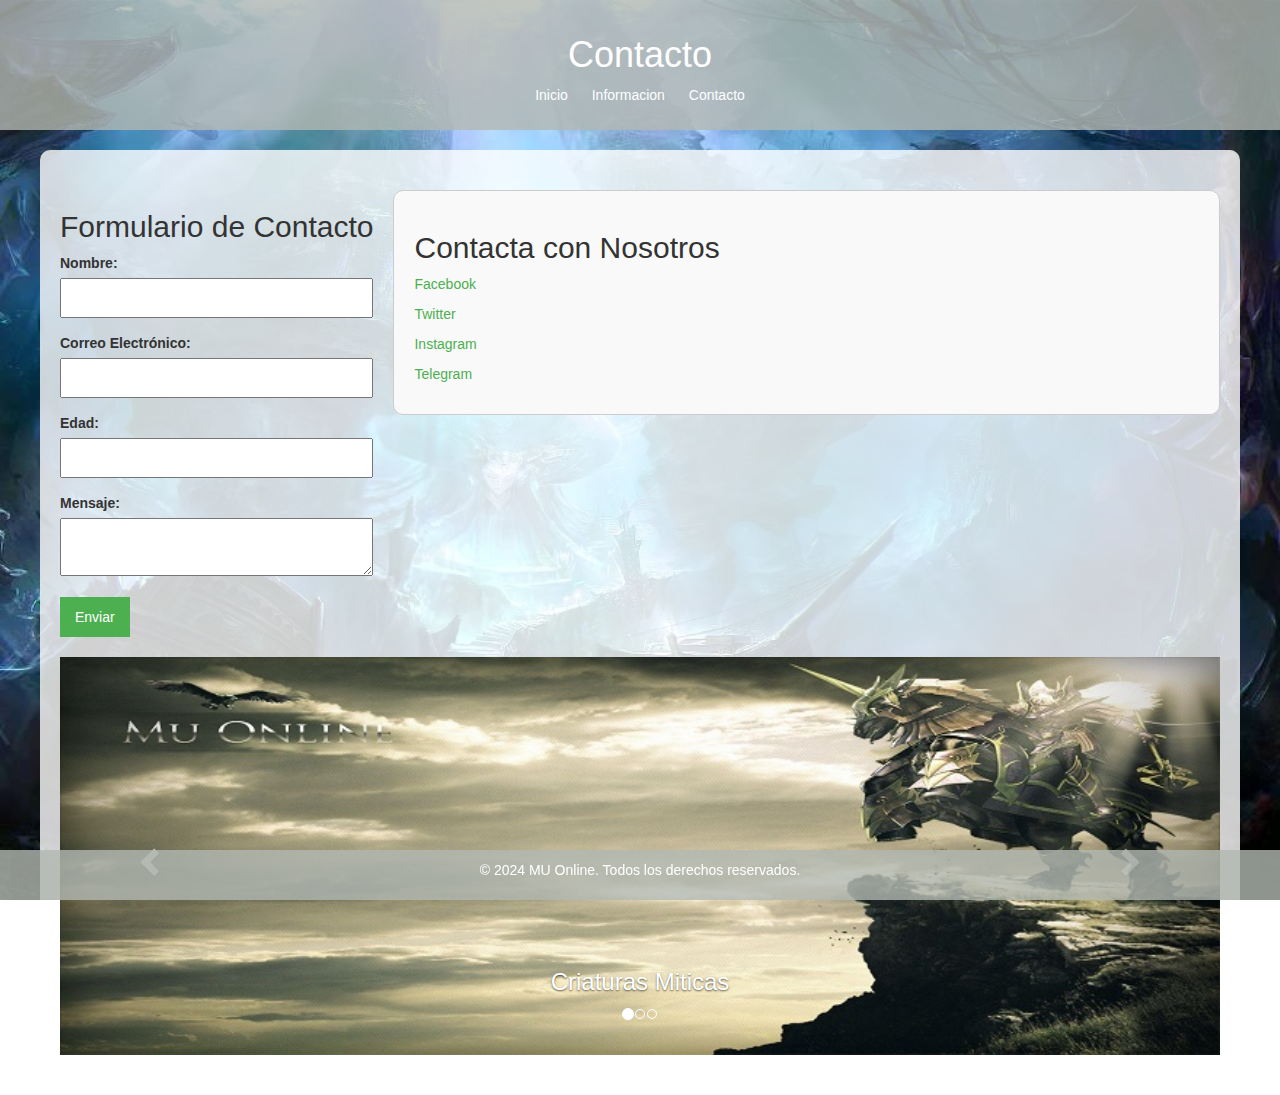
<file: contact.html>
<!DOCTYPE html>
<html lang="es">
<head>
    <meta charset="UTF-8">
    <meta name="viewport" content="width=device-width, initial-scale=1.0">
    <title>Contacto - MU Online</title>
    <link rel="stylesheet" href="https://maxcdn.bootstrapcdn.com/bootstrap/3.4.1/css/bootstrap.min.css">
    <link rel="stylesheet" href="styles.css">
</head>
<body>
    <header>
        <h1>Contacto</h1>
        <nav>
            <ul>
                <li><a href="index.html">Inicio</a></li>
                <li><a href="information.html">Informacion</a></li>
                <li><a href="contact.html">Contacto</a></li>
            </ul>
        </nav>
    </header>
    <main>
        <div id="content-container">
            <section id="form-section">
                <h2>Formulario de Contacto</h2>
                <form id="contactForm">
                    <div class="form-group">
                        <label for="Nombre">Nombre:</label>
                        <input type="text" id="Nombre" name="Nombre">
                        <span id="nameError" class="error"></span>
                    </div>
                    <div class="form-group">
                        <label for="Email">Correo Electrónico:</label>
                        <input type="email" id="Email" name="Email">
                        <span id="emailError" class="error"></span>
                    </div>
                    <div class="form-group">
                        <label for="Edad">Edad:</label>
                        <input type="number" id="Edad" name="Edad">
                        <span id="ageError" class="error"></span>
                    </div>
                    <div class="form-group">
                        <label for="Mensaje">Mensaje:</label>
                        <textarea id="Mensaje" name="Mensaje"></textarea>
                        <span id="messageError" class="error"></span>
                    </div>
                    <button type="submit">Enviar</button>
                </form>
                <ul id="ltaErrores" class="error"></ul>
                <div id="submittedData"></div>
            </section>
            <aside id="contact-links">
                <h2>Contacta con Nosotros</h2>
                <ul>
                    <li><a href="https://facebook.com" target="_blank">Facebook</a></li>
                    <li><a href="https://twitter.com" target="_blank">Twitter</a></li>
                    <li><a href="https://instagram.com" target="_blank">Instagram</a></li>
                    <li><a href="https://t.me" target="_blank">Telegram</a></li>
                </ul>
            </aside>
        </div>
        <div id="carousel-container"></div>
    </main>
    <footer>
        <p>&copy; 2024 MU Online. Todos los derechos reservados.</p>
    </footer>
    <script src="https://ajax.googleapis.com/ajax/libs/jquery/3.5.1/jquery.min.js"></script>
    <script src="https://maxcdn.bootstrapcdn.com/bootstrap/3.4.1/js/bootstrap.min.js"></script>
    <script src="script.js"></script>
</body>
</html>
</file>
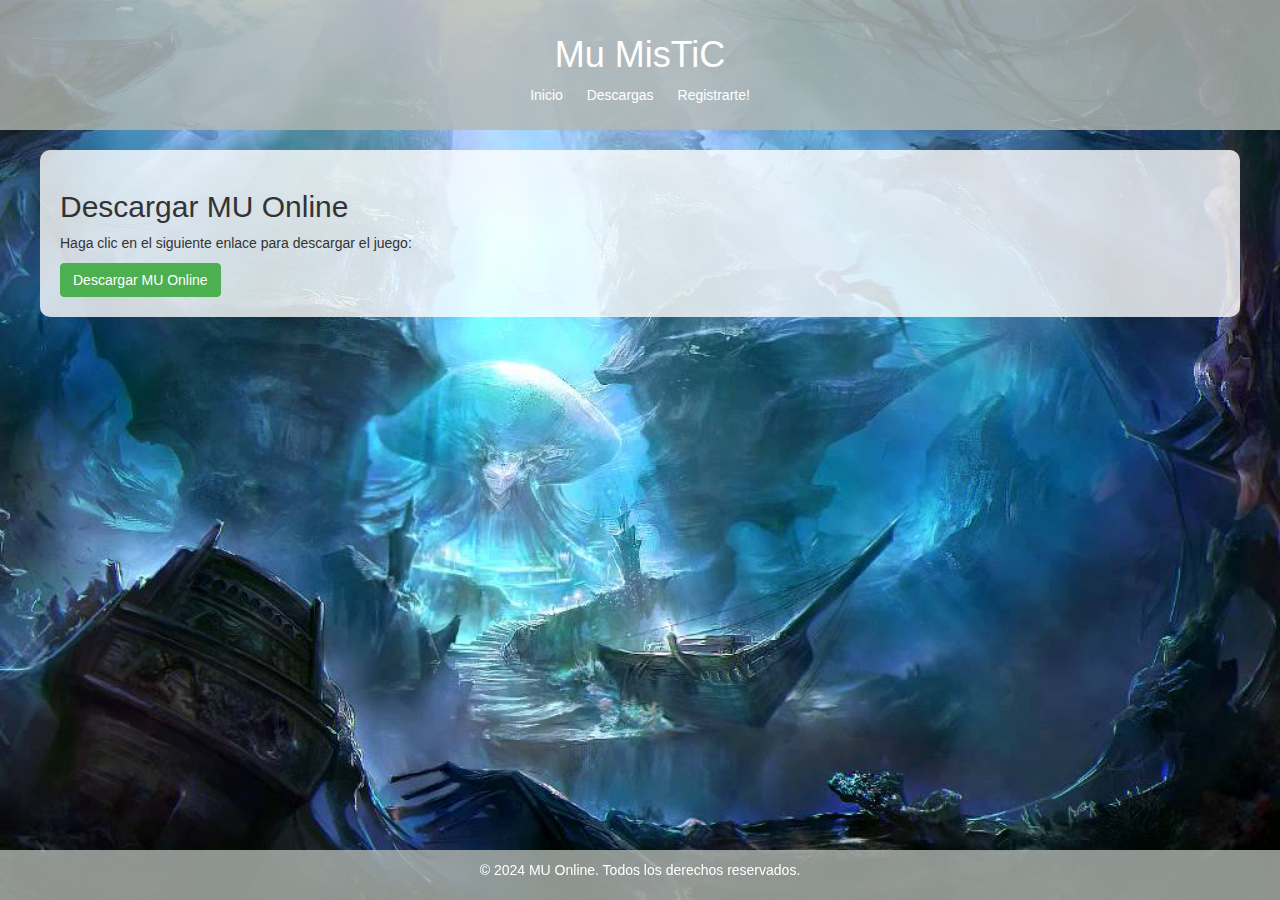
<file: downloads.html>
<!DOCTYPE html>
<html lang="es">
<head>
    <meta charset="UTF-8">
    <meta name="viewport" content="width=device-width, initial-scale=1.0">
    <title>Descargas - MU Online</title>
    <link rel="stylesheet" href="https://maxcdn.bootstrapcdn.com/bootstrap/3.4.1/css/bootstrap.min.css">
    <link rel="stylesheet" href="styles.css">
</head>
<body>
    <header>
        <h1>Mu MisTiC</h1>
        <nav>
            <ul>
                <li><a href="index.html">Inicio</a></li>
                <li><a href="downloads.html">Descargas</a></li>
                <li><a href="register.html">Registrarte!</a></li>
            </ul>
        </nav>
    </header>
    <main>
        <h2>Descargar MU Online</h2>
        <p>Haga clic en el siguiente enlace para descargar el juego:</p>
        <a href="https://www.mediafire.com/file/qxuf1y2sl8ym99p/setup.exe/file" class="btn btn-primary">Descargar MU Online</a>
    </main>
    <footer>
        <p>&copy; 2024 MU Online. Todos los derechos reservados.</p>
    </footer>
    <script src="https://ajax.googleapis.com/ajax/libs/jquery/3.7.1/jquery.min.js"></script>
    <script src="https://maxcdn.bootstrapcdn.com/bootstrap/3.4.1/js/bootstrap.min.js"></script>
    <script src="script.js"></script>
</body>
</html>
</file>
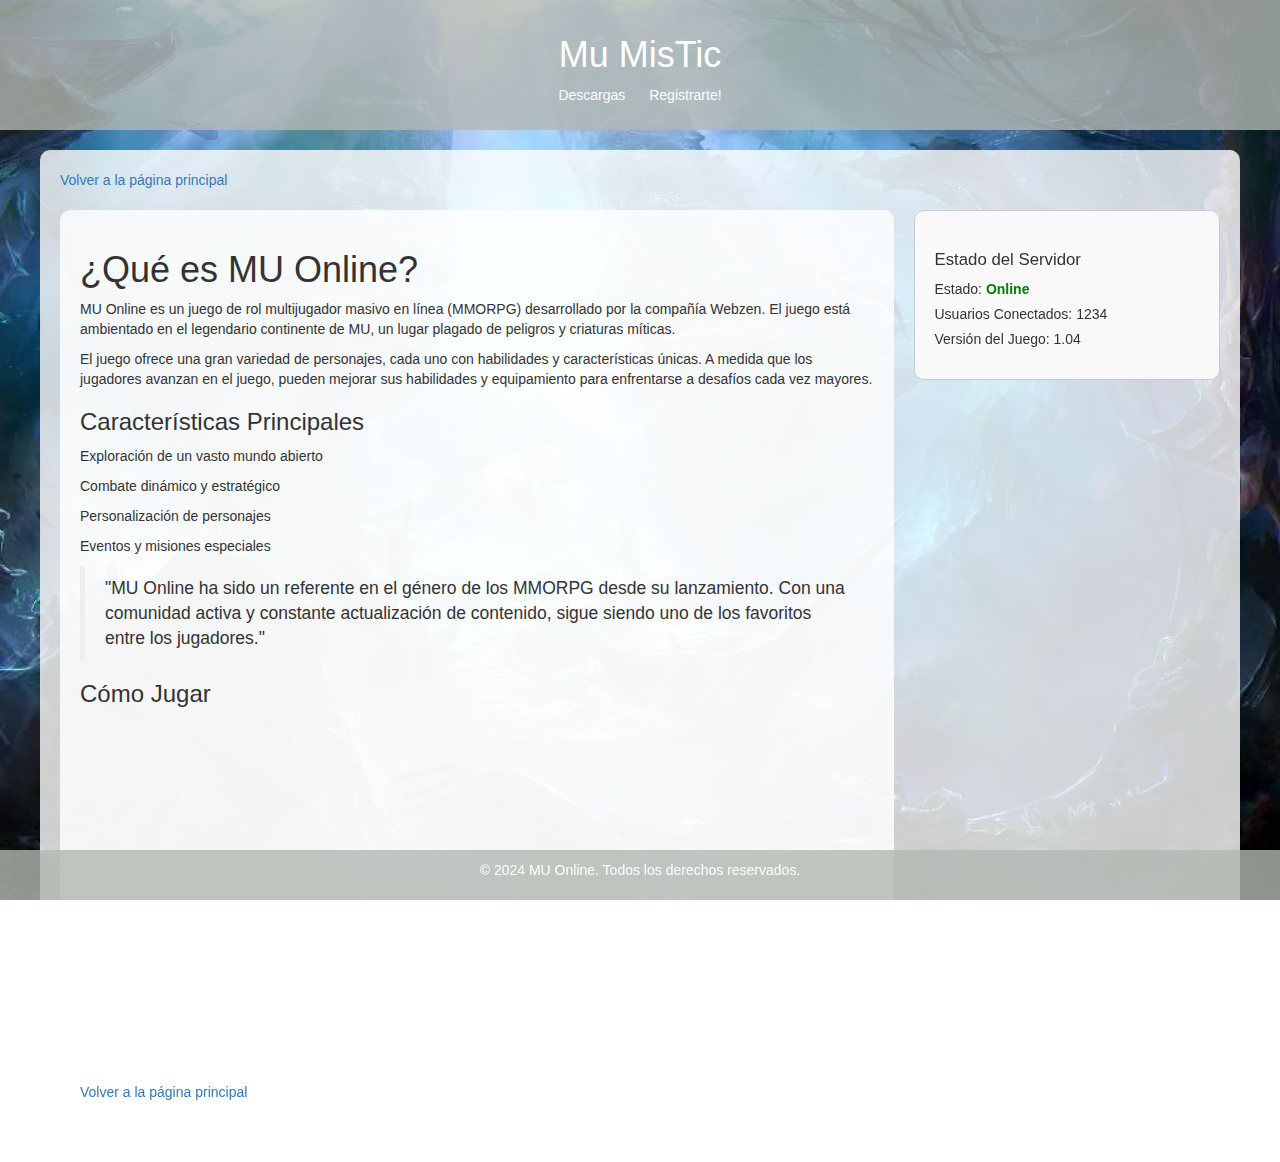
<file: information.html>
<!DOCTYPE html>
<html lang="es">
<head>
    <meta charset="UTF-8">
    <meta name="viewport" content="width=device-width, initial-scale=1.0">
    <title>informacion - MU Online</title>
    <link rel="stylesheet" href="https://maxcdn.bootstrapcdn.com/bootstrap/3.4.1/css/bootstrap.min.css">
    <link rel="stylesheet" href="styles.css">
</head>
<body>
    <header>
        <h1>Mu MisTic</h1>
        <nav>
            <ul>
                <li><a href="downloads.html">Descargas</a></li>
                <li><a href="register.html">Registrarte!</a></li>
            </ul>
        </nav>
    </header>
    <main>
        <a href="index.html">Volver a la página principal</a>
        <div id="content-container">
            <article>
                <h1>¿Qué es MU Online?</h1>
                <p>MU Online es un juego de rol multijugador masivo en línea (MMORPG) desarrollado por la compañía Webzen. El juego está ambientado en el legendario continente de MU, un lugar plagado de peligros y criaturas míticas.</p>
                <p>El juego ofrece una gran variedad de personajes, cada uno con habilidades y características únicas. A medida que los jugadores avanzan en el juego, pueden mejorar sus habilidades y equipamiento para enfrentarse a desafíos cada vez mayores.</p>
                <h3>Características Principales</h3>
                <ul>
                    <li>Exploración de un vasto mundo abierto</li>
                    <li>Combate dinámico y estratégico</li>
                    <li>Personalización de personajes</li>
                    <li>Eventos y misiones especiales</li>
                </ul>
                <blockquote>
                    "MU Online ha sido un referente en el género de los MMORPG desde su lanzamiento. Con una comunidad activa y constante actualización de contenido, sigue siendo uno de los favoritos entre los jugadores."
                </blockquote>
                <h3>Cómo Jugar</h3>
                <iframe width="640" height="360" src="https://www.youtube.com/embed/a1lSzsQYCpY" frameborder="0" allow="accelerometer; autoplay; clipboard-write; encrypted-media; gyroscope; picture-in-picture" allowfullscreen></iframe>
                <br>
                <a href="index.html">Volver a la página principal</a>
            </article>
            <aside class="server-box">
                <h3>Estado del Servidor</h3>
                <ul>
                    <li>Estado: <span class="status">Online</span></li>
                    <li>Usuarios Conectados: 1234</li>
                    <li>Versión del Juego: 1.04</li>
                </ul>
            </aside>
        </div>
    </main>
    <footer>
        <p>&copy; 2024 MU Online. Todos los derechos reservados.</p>
    </footer>
    <script src="https://ajax.googleapis.com/ajax/libs/jquery/3.7.1/jquery.min.js"></script>
    <script src="https://maxcdn.bootstrapcdn.com/bootstrap/3.4.1/js/bootstrap.min.js"></script>
    <script src="script.js"></script>
</body>
</html>
</file>
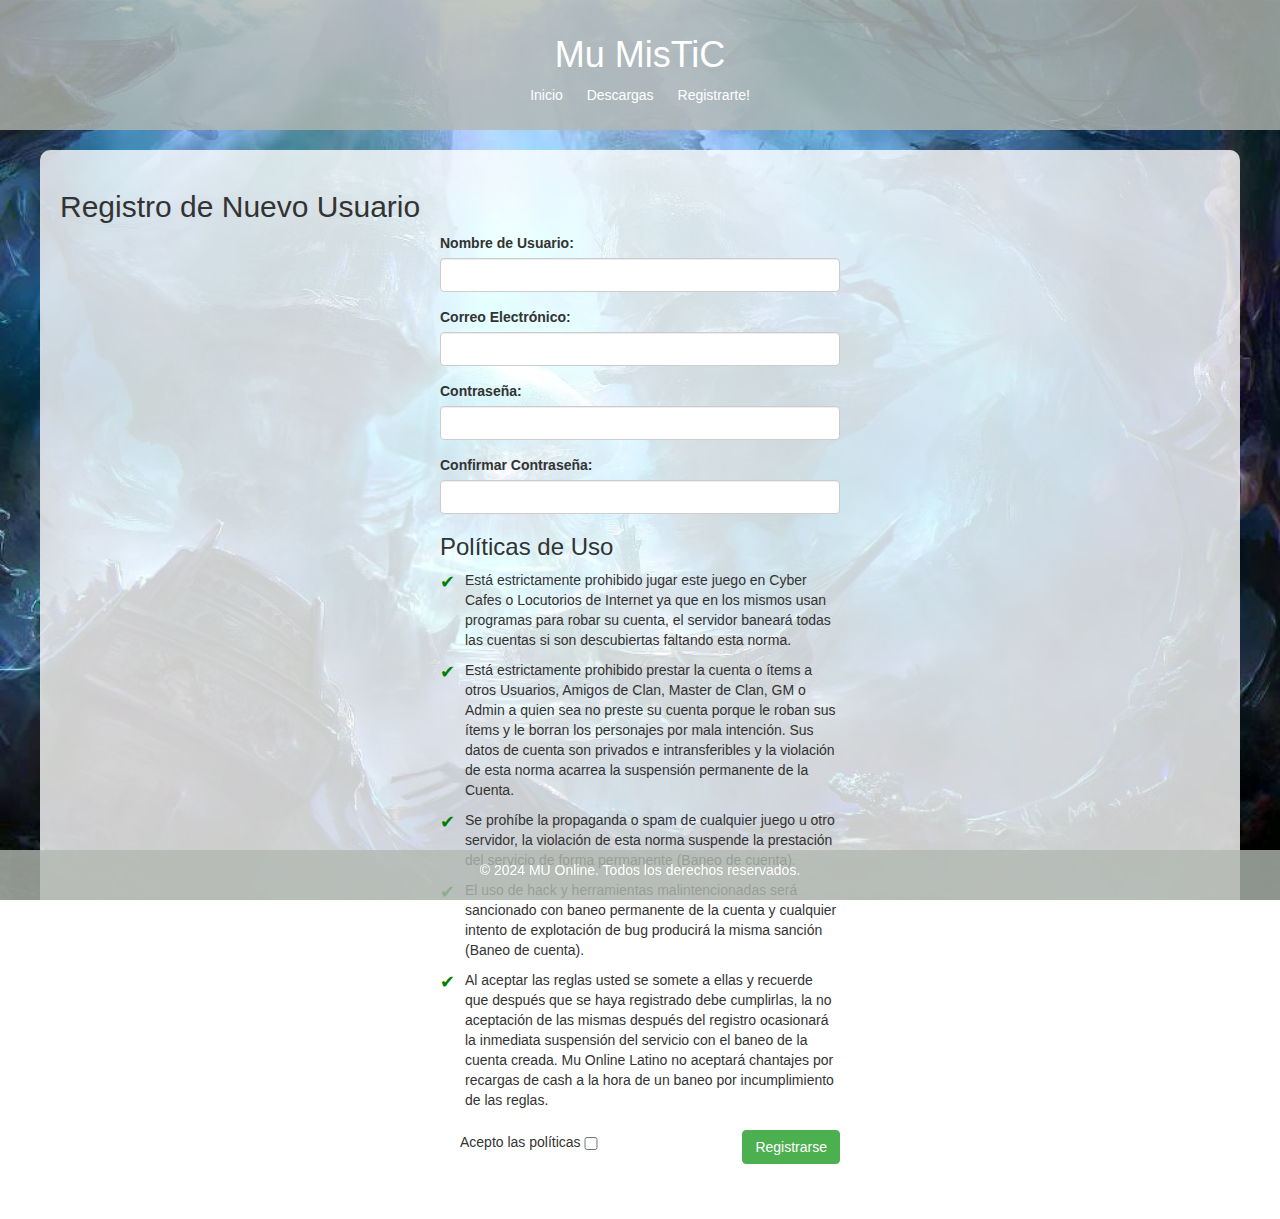
<file: register.html>
<!DOCTYPE html>
<html lang="es">
<head>
    <meta charset="UTF-8">
    <meta name="viewport" content="width=device-width, initial-scale=1.0">
    <title>Registrarse - MU Online</title>
    <link rel="stylesheet" href="https://maxcdn.bootstrapcdn.com/bootstrap/3.4.1/css/bootstrap.min.css">
    <link rel="stylesheet" href="styles.css">
</head>
<body>
    <header>
        <h1>Mu MisTiC</h1>
        <nav>
            <ul>
                <li><a href="index.html">Inicio</a></li>
                <li><a href="downloads.html">Descargas</a></li>
                <li><a href="register.html">Registrarte!</a></li>
            </ul>
        </nav>
    </header>
    <main>
        <h2>Registro de Nuevo Usuario</h2>
        <form action="register_process.php" method="post">
            <div class="form-group">
                <label for="username">Nombre de Usuario:</label>
                <input type="text" class="form-control" id="username" name="username" required>
            </div>
            <div class="form-group">
                <label for="email">Correo Electrónico:</label>
                <input type="email" class="form-control" id="email" name="email" required>
            </div>
            <div class="form-group">
                <label for="password">Contraseña:</label>
                <input type="password" class="form-control" id="password" name="password" required>
            </div>
            <div class="form-group">
                <label for="confirm_password">Confirmar Contraseña:</label>
                <input type="password" class="form-control" id="confirm_password" name="confirm_password" required>
            </div>
            <div class="form-group">
                <h3>Políticas de Uso</h3>
                <ul class="usage-policies">
                    <li>Está estrictamente prohibido jugar este juego en Cyber Cafes o Locutorios de Internet ya que en los mismos usan programas para robar su cuenta, el servidor baneará todas las cuentas si son descubiertas faltando esta norma.</li>
                    <li>Está estrictamente prohibido prestar la cuenta o ítems a otros Usuarios, Amigos de Clan, Master de Clan, GM o Admin a quien sea no preste su cuenta porque le roban sus ítems y le borran los personajes por mala intención. Sus datos de cuenta son privados e intransferibles y la violación de esta norma acarrea la suspensión permanente de la Cuenta.</li>
                    <li>Se prohíbe la propaganda o spam de cualquier juego u otro servidor, la violación de esta norma suspende la prestación del servicio de forma permanente (Baneo de cuenta).</li>
                    <li>El uso de hack y herramientas malintencionadas será sancionado con baneo permanente de la cuenta y cualquier intento de explotación de bug producirá la misma sanción (Baneo de cuenta).</li>
                    <li>Al aceptar las reglas usted se somete a ellas y recuerde que después que se haya registrado debe cumplirlas, la no aceptación de las mismas después del registro ocasionará la inmediata suspensión del servicio con el baneo de la cuenta creada. Mu Online Latino no aceptará chantajes por recargas de cash a la hora de un baneo por incumplimiento de las reglas.</li>
                </ul>
                <div class="form-actions">
                    <div class="checkbox">
                        <label>
                            <input type="checkbox" id="accept_terms" name="accept_terms" required>
                            Acepto las políticas
                        </label>
                    </div>
                    <button type="submit" class="btn btn-primary">Registrarse</button>
                </div>
            </div>
        </form>
    </main>
    <footer>
        <p>&copy; 2024 MU Online. Todos los derechos reservados.</p>
    </footer>
    <script src="https://ajax.googleapis.com/ajax/libs/jquery/3.7.1/jquery.min.js"></script>
    <script src="https://maxcdn.bootstrapcdn.com/bootstrap/3.4.1/js/bootstrap.min.js"></script>
    <script src="script.js"></script>
</body>
</html>
</file>
<file: styles.css>
body {
    font-family: 'Franklin Gothic Medium', 'Arial Narrow', Arial, sans-serif;
    margin: 0;
    padding: 0;
    background-image: url('images/background.jpg');
    background-size: cover;
    background-position: center;
    background-repeat: no-repeat;
    background-attachment: fixed;
    color: #333;
}

header {
    background-color: rgba(177, 184, 177, 0.8);
    color: white;
    padding: 15px;
    text-align: center;
}

nav ul {
    list-style-type: none;
    padding: 0;
}

nav ul li {
    display: inline;
    margin: 0 10px;
}

nav ul li a {
    color: white;
    text-decoration: none;
}

main {
    padding: 20px;
    background-color: rgba(255, 255, 255, 0.8);
    border-radius: 10px;
    max-width: 1200px;
    margin: 20px auto;
}

form {
    max-width: 400px;
    margin: auto;
}

.form-group {
    margin-bottom: 15px;
}

label {
    display: block;
    margin-bottom: 5px;
}

input, textarea {
    width: 100%;
    padding: 8px;
    box-sizing: border-box;
}

button {
    padding: 10px 15px;
    background-color: #4CAF50;
    color: white;
    border: none;
    cursor: pointer;
}

button:hover {
    background-color: #45a049;
}

.btn-primary {
    background-color: #4CAF50;
    border-color: #4CAF50;
}

.btn-primary:hover {
    background-color: #45a049;
    border-color: #45a049;
}

.error {
    color: red;
    font-size: 0.9em;
}

#submittedData {
    margin-top: 20px;
}

#content-container {
    display: flex;
    gap: 20px;
    justify-content: center;
    align-items: flex-start;
    margin-top: 20px;
}

#content-container article {
    flex: 3;
    background-color: rgba(255, 255, 255, 0.8);
    padding: 20px;
    border-radius: 10px;
}

#content-container .server-box, #content-container #contact-links {
    flex: 1;
    border: 1px solid #ccc;
    padding: 20px;
    background-color: #f9f9f9;
    border-radius: 10px;
    text-align: left;
    flex-shrink: 0;
}

#contact-links ul {
    list-style: none;
    padding: 0;
}

#contact-links ul li {
    margin-bottom: 10px;
}

#contact-links ul li a {
    color: #4CAF50;
    text-decoration: none;
}

#contact-links ul li a:hover {
    text-decoration: underline;
}

#carousel-container {
    flex: 1;
}

#carousel {
    display: flex;
    align-items: center;
    justify-content: center;
    max-width: 500px; 
    margin: 0 auto;
}

#carousel img {
    max-width: 100%;
    max-height: 300px;
    border-radius: 10px;
}

#carousel button {
    padding: 10px;
    background-color: #4CAF50;
    color: white;
    border: none;
    cursor: pointer;
    margin: 0 10px;
}

#carousel button:hover {
    background-color: #45a049;
}

ul {
    list-style-type: none;
    padding-left: 0;
}

ul li {
    margin-bottom: 10px;
}

.checkbox {
    margin-top: 10px;
}

.checkbox label {
    display: flex;
    align-items: center;
}

.checkbox input[type="checkbox"] {
    margin-right: 10px;
}

@media (max-width: 800px) {
    #content-container {
        flex-direction: column;
    }
}

footer {
    background-color: rgba(177, 184, 177, 0.8);
    color: white;
    text-align: center;
    padding: 10px;
    position: fixed;
    width: 100%;
    bottom: 0;
}

.server-box h3 {
    font-size: 1.2em;
    margin-bottom: 10px;
}

.server-box ul {
    list-style: none;
    padding: 0;
}

.server-box ul li {
    margin-bottom: 5px;
}

.server-box .status {
    color: green;
    font-weight: bold;
}

.usage-policies {
    list-style-type: none;
    padding-left: 0;
}

.usage-policies li {
    margin-bottom: 10px;
    padding-left: 25px;
    position: relative;
}

.usage-policies li::before {
    content: "\2714";
    position: absolute;
    left: 0;
    color: green;
    font-size: 18px;
}

.form-actions {
    display: flex;
    justify-content: space-between;
    align-items: center;
    margin-top: 20px;
}

.form-actions .checkbox {
    flex: 1;
    display: flex;
    align-items: center;
    margin-top: 0;
}

.form-actions .btn-primary {
    flex: 0;
}
</file>
